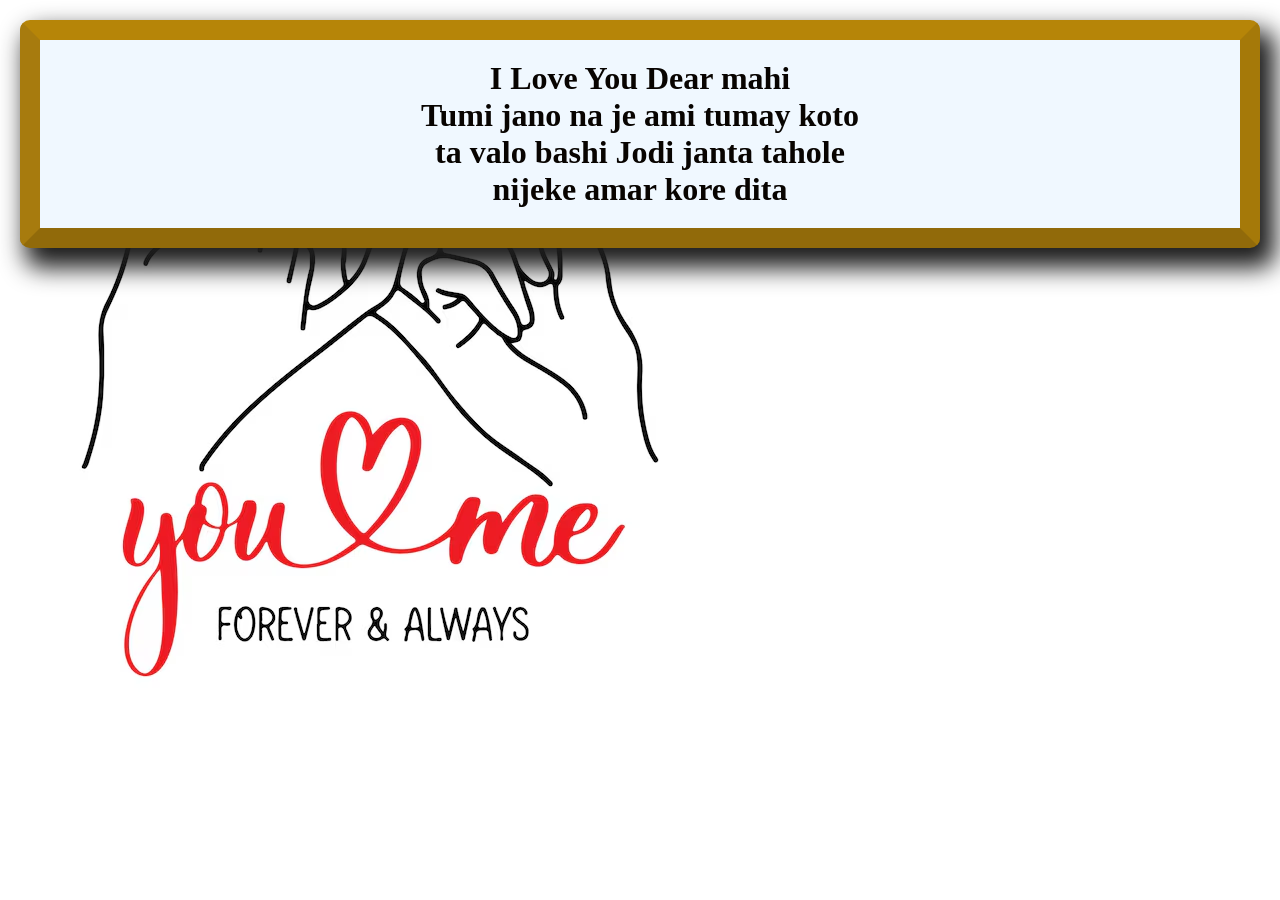
<file: index.html>
<!DOCTYPE html>
<html lang="en">

<head>
    <meta charset="UTF-8">
    <meta name="viewport" content="width=device-width, initial-scale=1.0">
    <title>Document</title>
    <link rel="stylesheet" href="/css/index.css">
</head>

<body>
    <div class="mahi">
        <h1>
            <strong>
                I Love You Dear mahi <br>
                Tumi jano na je ami tumay koto <br>
                ta valo bashi Jodi janta tahole <br>
                nijeke amar kore dita

            </strong>
        </h1>

    </div>
</body>

</html>
</file>
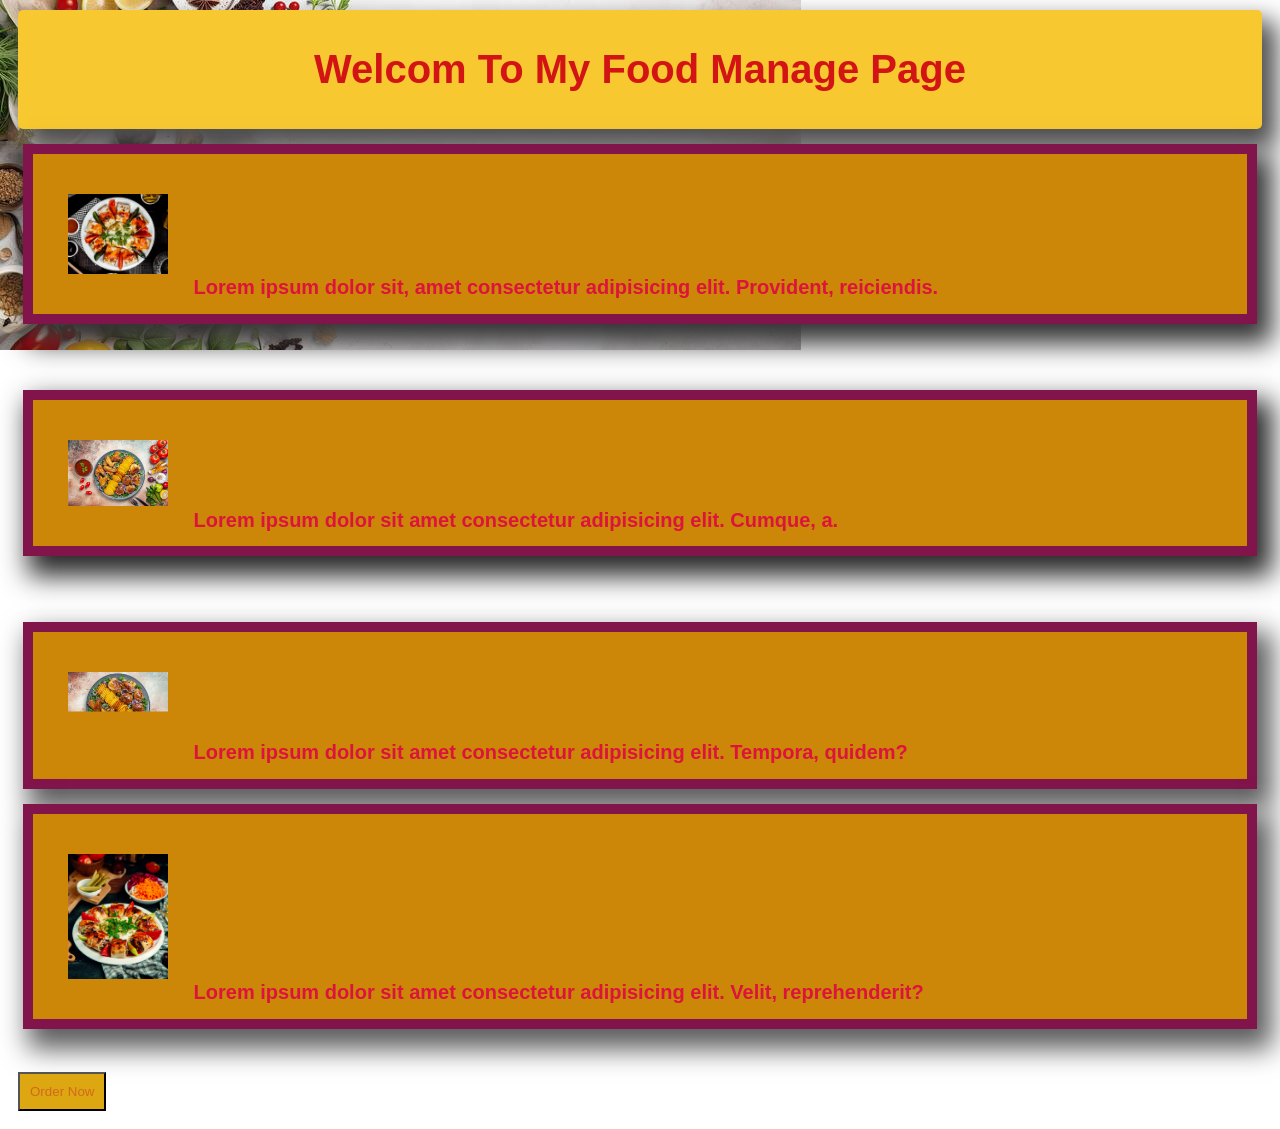
<file: project.html>
<!DOCTYPE html>
<html lang="en">

<head>
    <meta charset="UTF-8">
    <meta name="viewport" content="width=device-width, initial-scale=1.0">
    <title>Document</title>
    <link rel="stylesheet" href="/css/style.css">
</head>

<body>
    <div class="first">
        <h1>
            <strong>
                Welcom To My Food Manage Page
            </strong>
        </h1>
    </div>
    <div class="a">

        <img src="/css/images/lavash-rolls-top-view-table.jpg" alt="">
        Lorem ipsum dolor sit, amet consectetur adipisicing elit. Provident, reiciendis.

    </div><br><br>
    <div class="b">
        <img src="/css/images/top-close-up-view-chicken-chicken-wings-potatoes-onion-herbs-vegetables-sauce-fork-knife.jpg"
            alt="">
        Lorem ipsum dolor sit amet consectetur adipisicing elit. Cumque, a.
    </div>
    <br><br>
    <div class="c">
        <img src="/css/images/top-close-up-view-chicken-wings-chicken-wings-slices-fried-potatoes-onion-herbs-table.jpg"
            alt="">
        Lorem ipsum dolor sit amet consectetur adipisicing elit. Tempora, quidem?
    </div>
    <div class="d">
        <img src="/css/images/turkish-beyti-kebab-served-with-yogurt-pepper-tomato.jpg" alt="">
        Lorem ipsum dolor sit amet consectetur adipisicing elit. Velit, reprehenderit?

    </div>
    <br>
    <a href="index.html"> <button>Order Now</button></a>
</body>


</html>
</file>
<file: css/index.css>
* {
    margin: 0px;
    padding: 0px;
}

body {
    background-image: url(/css/images/mahi.avif);
    /* height: auto;
    width: 300px; */
    background-repeat: no-repeat;

}

.mahi {
    color: rgb(8, 4, 1);
    padding: 20px;
    margin: 20px;
    text-align: center;
    border: 20px solid goldenrod;
    box-sizing: border-box;
    border-radius: 10px;
    background-color: aliceblue;
    border-top: 20px solid rgb(182, 133, 8);
    border-left: 20px solid rgb(167, 123, 14);
    border-right: 20px solid #a57909;
    border-bottom: 20px solid rgb(145, 106, 10);
    box-shadow: 10px 15px 25px 5px rgb(29, 29, 29);
    /* border-width: 10px; */
}
</file>
<file: css/style.css>
img {
    width: 100px;
    padding: 10px;
    margin: 10px;
}

body {
    background-image: url(/css/images/back2.jpg);
    /* width: 1000px;
    height: 5000px; */
    /* margin: 20px;
    padding: 20px;
    height: 0%; */
    background-repeat: no-repeat;
}

.first {
    color: rgb(211, 20, 20);
    background-color: rgb(247, 200, 48);
    border-radius: 5px;
    box-sizing: border-box;
    padding: 10px;
    margin: 10px;
    text-align: center;
    box-shadow: 10px 15px 25px 5px rgb(80, 79, 79);
    /* font-display: auto; */
    font-size: 20px;
    font-family: Arial, Helvetica, sans-serif;
    font-weight: 800;
}

.a {
    color: crimson;
    font-size: 20px;
    font-family: Arial, Helvetica, sans-serif;
    font-weight: 800;
    padding: 15px;
    padding-top: 20px;
    margin-top: 20px;
    margin: 15px;
    border: 10px solid rgb(129, 20, 75);
    background-color: rgb(204, 135, 8);
    box-sizing: border-box;
    box-shadow: 10px 15px 25px 5px rgb(53, 52, 52);
    text-align: top center;
}

.b {
    color: crimson;
    font-size: 20px;
    font-family: Arial, Helvetica, sans-serif;
    font-weight: 800;
    padding: 15px;
    padding-top: 20px;
    margin-top: 20px;
    margin: 15px;
    border: 10px solid rgb(129, 20, 75);
    background-color: rgb(204, 135, 8);
    box-sizing: border-box;
    box-shadow: 10px 15px 25px 5px rgb(43, 42, 42);
}

.c {
    color: crimson;
    font-size: 20px;
    font-family: Arial, Helvetica, sans-serif;
    font-weight: 800;
    padding: 15px;
    padding-top: 20px;
    margin-top: 20px;
    margin: 15px;
    border: 10px solid rgb(129, 20, 75);
    background-color: rgb(204, 135, 8);
    box-sizing: border-box;
    box-shadow: 10px 15px 25px 5px rgb(94, 93, 93);
}

.d {
    color: crimson;
    font-size: 20px;
    font-family: Arial, Helvetica, sans-serif;
    font-weight: 800;
    padding: 15px;
    padding-top: 20px;
    margin-top: 20px;
    margin: 15px;
    border: 10px solid rgb(129, 20, 75);
    background-color: rgb(204, 135, 8);
    box-sizing: border-box;
    box-shadow: 10px 15px 25px 5px rgb(94, 93, 93);
}

button {
    text-align: center;
    padding: 10px;
    margin: 10px;
    color: chocolate;
    background-color: rgb(221, 167, 17);

}
</file>
